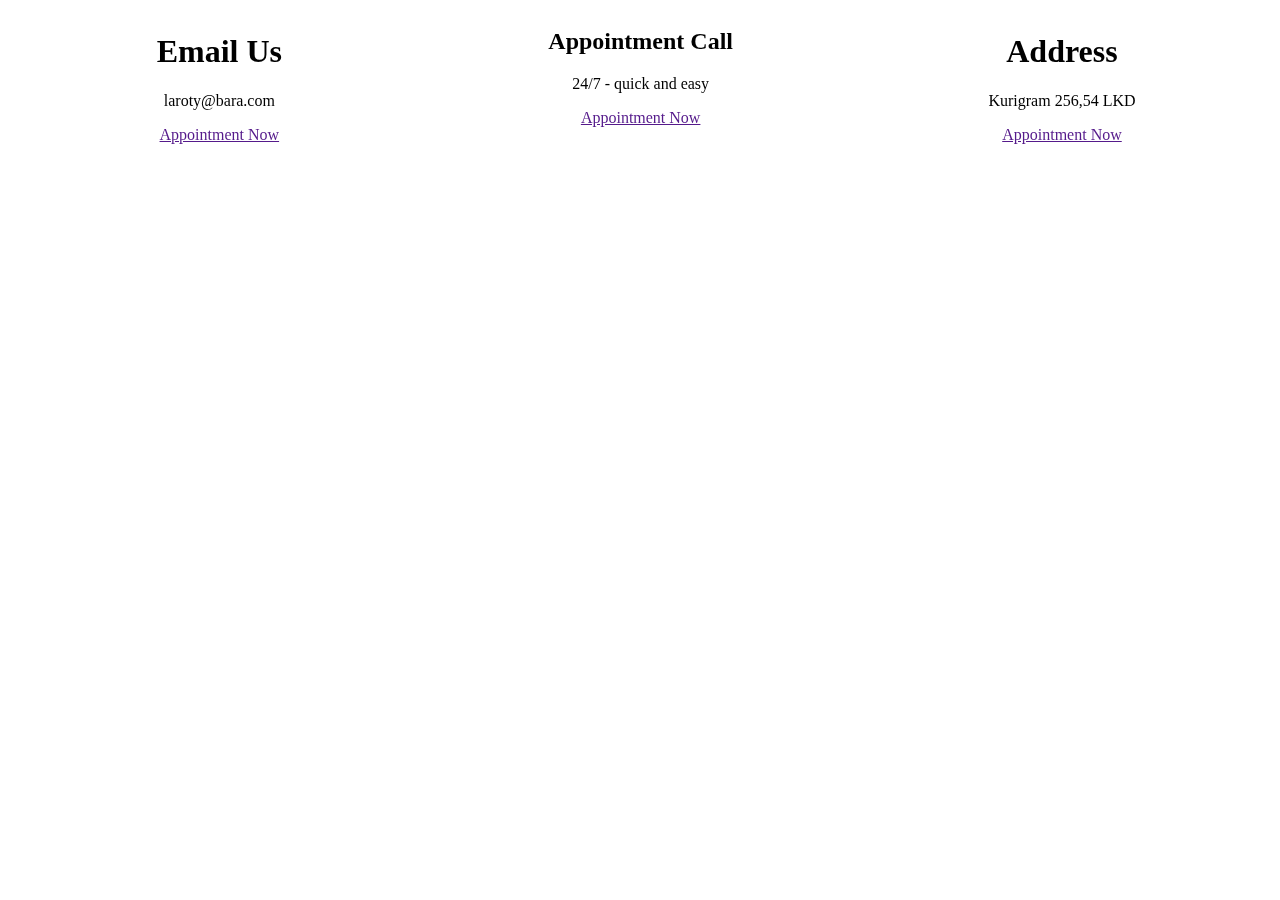
<file: index.html>
<!doctype html>
<html lang="en">
  <head>
    <meta charset="utf-8">
    <meta name="viewport" content="width=device-width, initial-scale=1">
    <title>Bootstrap demo</title>
    <link href="https://fonts.googleapis.com/css2?family=Poppins:wght@600&display=swap" rel="stylesheet">
    <link rel="stylesheet" href="https://fonts.googleapis.com/css2?family=Material+Symbols+Outlined:opsz,wght,FILL,GRAD@24,400,0,0" />
    <link rel='stylesheet' href='https://cdn-uicons.flaticon.com/uicons-brands/css/uicons-brands.css'>
    <link href="https://cdn.jsdelivr.net/npm/bootstrap@5.3.2/dist/css/bootstrap.min.css" rel="stylesheet" integrity="sha384-T3c6CoIi6uLrA9TneNEoa7RxnatzjcDSCmG1MXxSR1GAsXEV/Dwwykc2MPK8M2HN" crossorigin="anonymous">
    <link rel="stylesheet" href="assets/css/owl.carousel.min.css">
    <link rel="stylesheet" href="assets/css/owl.theme.default.css">
    <link rel="stylesheet" href="assets/css/style.css">
  </head>
  <body>
    <script src="https://cdn.jsdelivr.net/npm/bootstrap@5.3.2/dist/js/bootstrap.bundle.min.js" integrity="sha384-C6RzsynM9kWDrMNeT87bh95OGNyZPhcTNXj1NW7RuBCsyN/o0jlpcV8Qyq46cDfL" crossorigin="anonymous"></script>
    <div class="site-wrapper">
        <header class="header">
          <div class="Owl-Carousel">
            <div class="container">
              <div class="owl-carousel">
                <div class="" style="text-align: center;">
                  <h2>Appointment Call</h2>
                  <p>24/7 - quick and easy</p>
                  <a href="">Appointment Now</a>
                </div>
                <div  style="text-align: center;">
                  <h1>Address</h1>
                  <p>Kurigram 256,54 LKD</p>
                  <a href="">Appointment Now</a>
                </div>
                <div  style="text-align: center;">
                  <h1>Email Us</h1>
                  <p>laroty@bara.com</p>
                  <a href="">Appointment Now</a>
                </div>
              </div>
            </div>
          </div><!-- /.Owl-Carousel -->
        </header><!-- /.header -->
    </div><!-- /.site-wrapper -->
    <script src="https://code.jquery.com/jquery-3.7.1.min.js"></script>
    <script src="assets/js/owl.carousel.min.js"></script>
    <script src="assets/js/app.js"></script>
  </body>
</html>
</file>
<file: assets/css/style.css>
.owl-item > div {
    cursor: pointer;
    margin: 6% 8%;
    transition: margin 0.4s ease;
  }
  .owl-item.center > div {
    cursor: auto;
    margin: 0;
  }
  .owl-item:not(.center) > div:hover {
    opacity: .75;
  }
</file>
